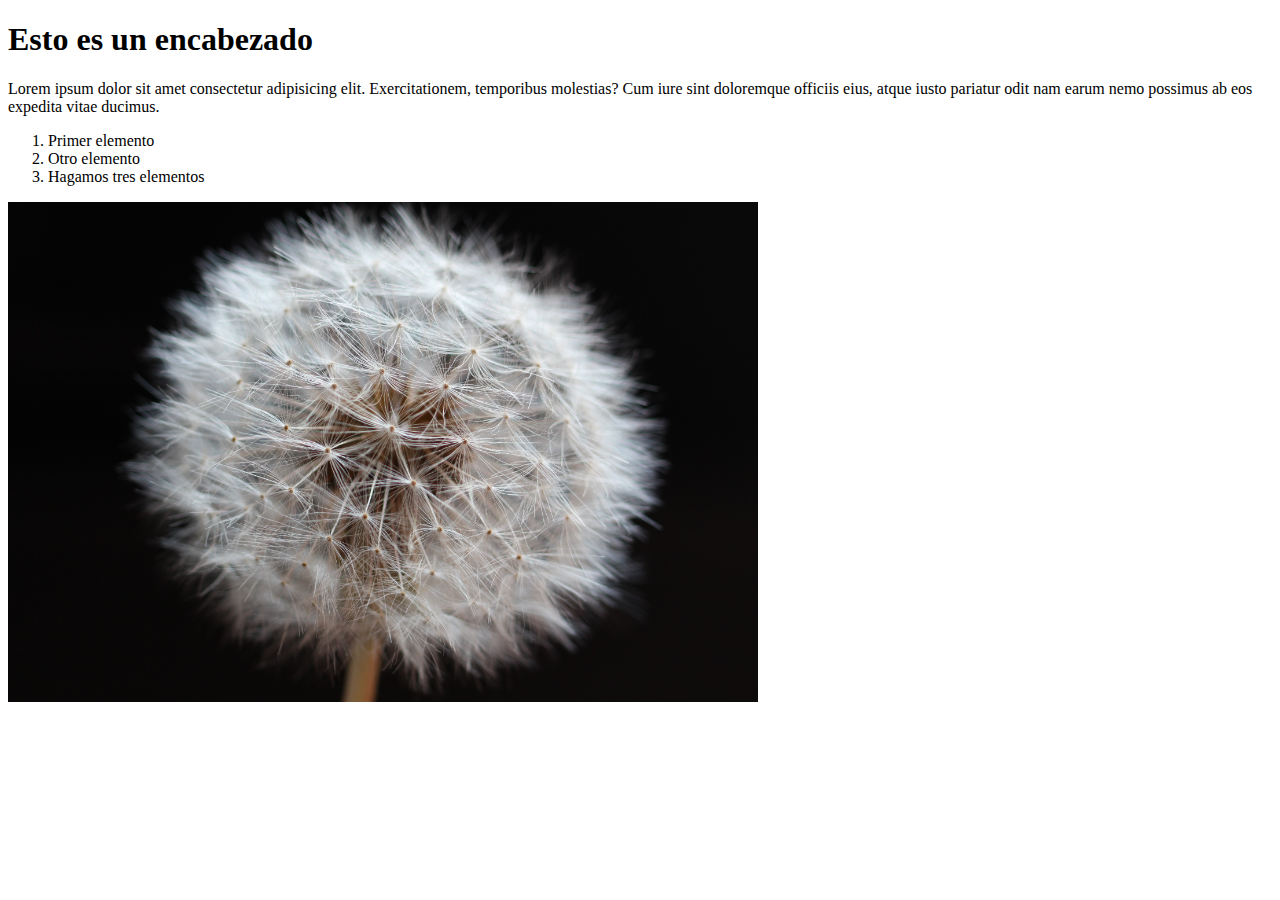
<file: index.html>
<!DOCTYPE html>
<html lang="en">

<head>
    <meta charset="UTF-8">
    <meta name="viewport" content="width=device-width, initial-scale=1.0">
    <meta http-equiv="X-UA-Compatible" content="ie=edge">
    <title>Hola Mundo</title>
</head>

<body>
    <h1>Esto es un encabezado</h1>
    <p>Lorem ipsum dolor sit amet consectetur adipisicing elit. Exercitationem, temporibus molestias? Cum iure sint
        doloremque officiis eius, atque iusto pariatur odit nam earum nemo possimus ab eos expedita vitae ducimus.</p>
    
    <ol>
        <li>Primer elemento</li>
        <li>Otro elemento</li>
        <li>Hagamos tres elementos</li>
    </ol>

    <img style="width: 750px; position: fixed; text-align: center;"; src="david-dawson-PvdUmBGqtk4-unsplash.jpg" alt="Texto alternativo">
    <a href="https://developer.mozilla.org/en-US/">Link</a>
    <br>
    <button title="Presione el boton feo">un boton feo</button>
    <br>

</body>
</html>
</file>
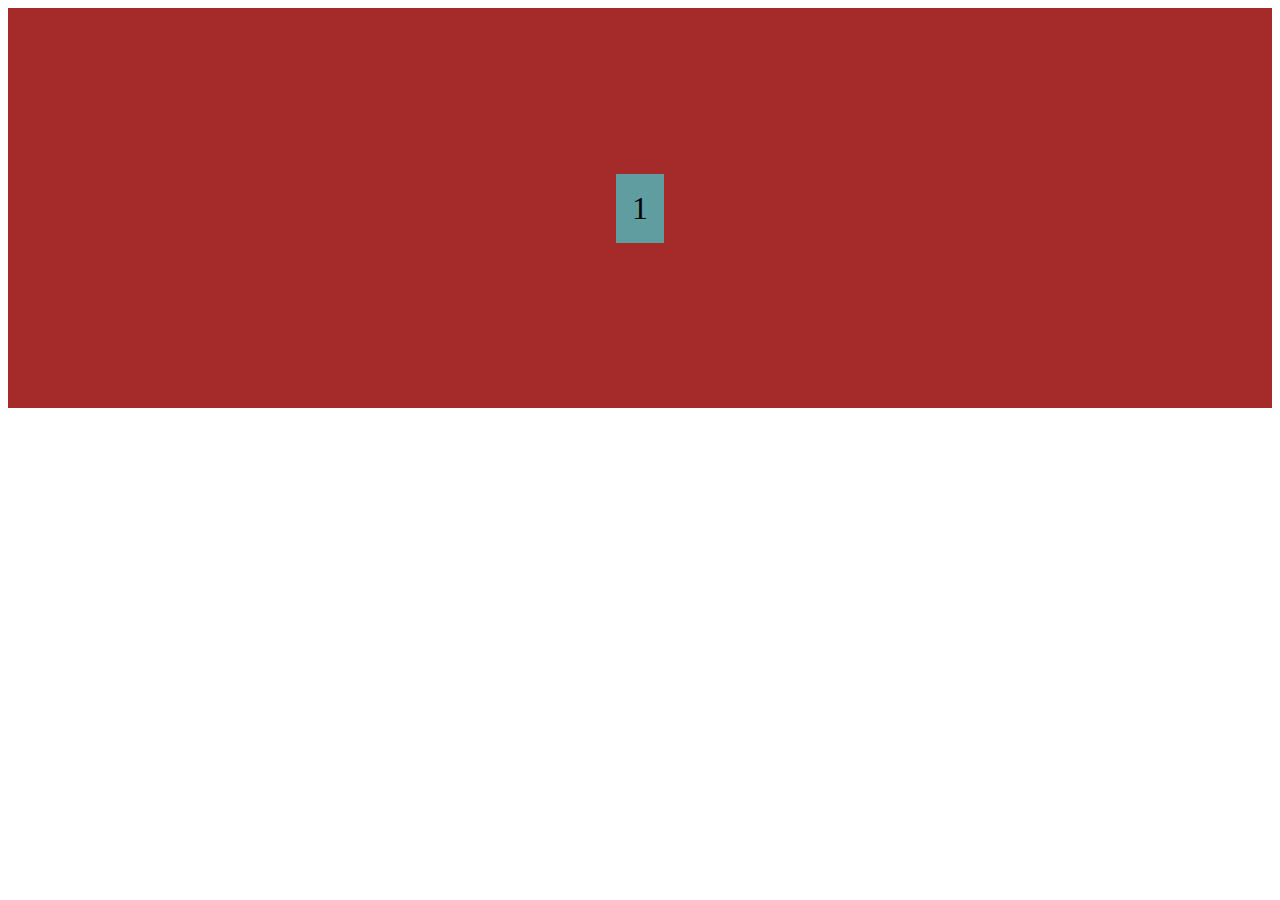
<file: flex.html>
<!DOCTYPE html>
<html lang="en">
<head>
    <meta charset="UTF-8">
    <meta name="viewport" content="width=device-width, initial-scale=1.0">
    <link rel="stylesheet" href="flex.css"/>
    <title>Contenedores flex</title>
</head>
<body>
    <div class="flex-container">
        <div>1</div>
        <!-- <div>2</div>
        <div>3</div>
        <div>4</div>
        <div>5</div>
        <div>6</div>
        <div>7</div>
        <div>8</div>
        <div>9</div>
        <div>10</div>
        <div>11</div>
        <div>12</div> -->
    </div>
</body>
</html>
</file>
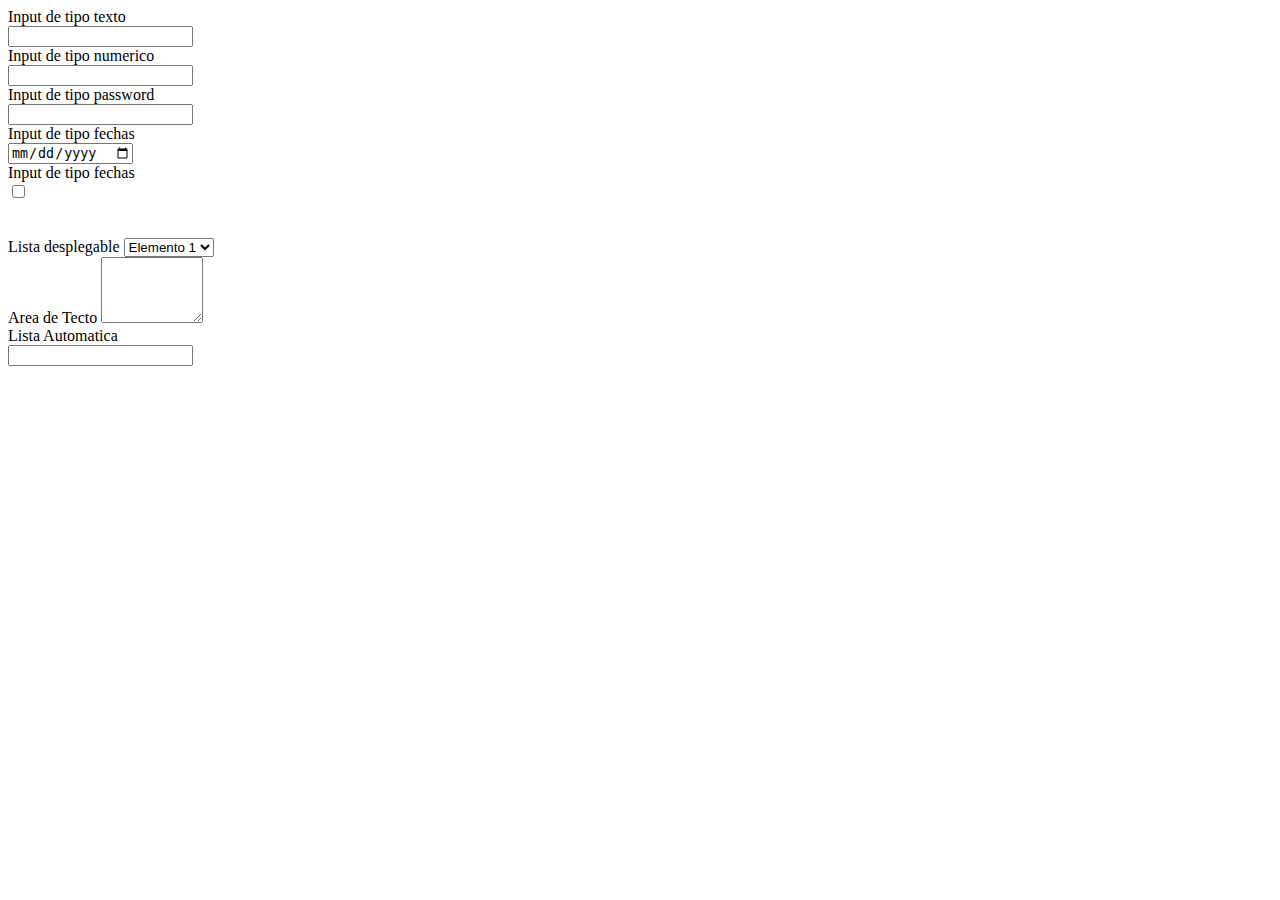
<file: form.html>
<!DOCTYPE html>
<html lang="en">
<head>
    <meta charset="UTF-8">
    <meta name="viewport" content="width=device-width, initial-scale=1.0">
    <meta http-equiv="X-UA-Compatible" content="ie=edge">
    <title>Formularios</title>
</head>
<body>
    <form>
        Input de tipo texto
        <br>
        <input type="text" />
        <br>
        Input de tipo numerico
        <br>
        <input type="number" />
        <br>
        Input de tipo password
        <br>
        <input type="password" />
        <br>
        Input de tipo fechas
        <br>
        <input type="date" />
        <br>
        Input de tipo fechas
        <br>
        <input type="checkbox" />
        <br>
        <br>
        <br>

        Lista desplegable
        <select>
            <option value="1">Elemento 1</option>
            <option value="2">Elemento 2</option>
            <option value="3">Elemento 3</option>
        </select>
        
        <br>
        Area de Tecto
        <textarea rows="4" cols="10"></textarea>
        <br>

        Lista Automatica
        <br>
        <input list="lista"/>
        <datalist id="lista">
            <option value="1">Elemento 1</option>
            <option value="2">Elemento 2</option>
            <option value="3">Elemento 3</option>
        </datalist>

        
    </form>
</body>
</html>
</file>
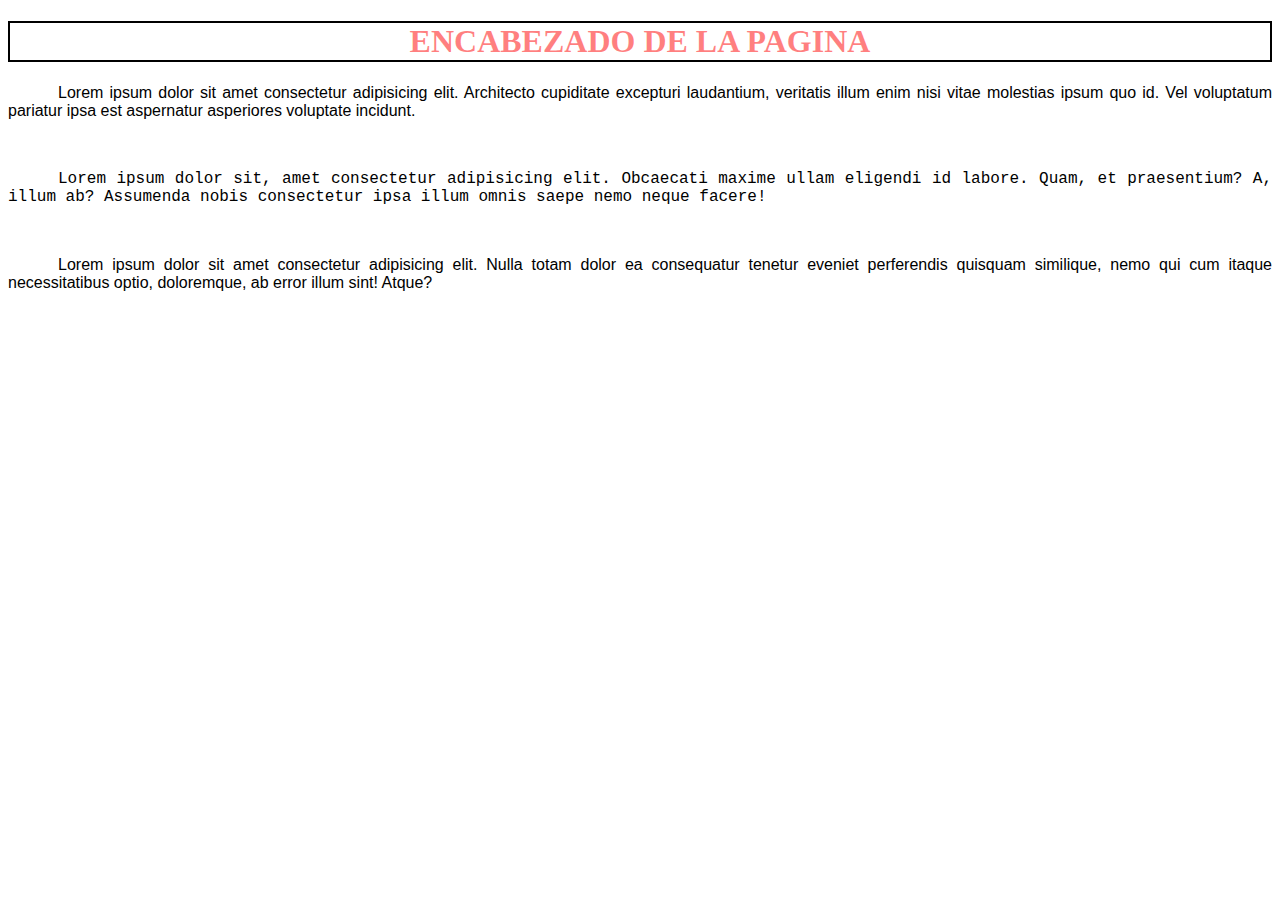
<file: fuentes.html>
<!DOCTYPE html>
<html lang="en">

<head>
    <meta charset="UTF-8">
    <meta name="viewport" content="width=device-width, initial-scale=1.0">
    <title>Fuentes</title>
    <link rel="stylesheet" href="fuentes.css">
</head>

<body>
    <h1>Encabezado de la pagina</h1>
    <p class="p1">Lorem ipsum dolor sit amet consectetur adipisicing elit. Architecto cupiditate excepturi laudantium, veritatis
        illum enim nisi vitae molestias ipsum quo id. Vel voluptatum pariatur ipsa est aspernatur asperiores voluptate
        incidunt.
    </p>
    <br>
    <div>
        <p class="p2">Lorem ipsum dolor sit, amet consectetur adipisicing elit. Obcaecati maxime ullam eligendi id labore. Quam, et
            praesentium? A, illum ab? Assumenda nobis consectetur ipsa illum omnis saepe nemo neque facere!
        </p>
    </div>
    <br>
    <p class="p1">
        Lorem ipsum dolor sit amet consectetur adipisicing elit. Nulla totam dolor ea consequatur tenetur eveniet
        perferendis quisquam similique, nemo qui cum itaque necessitatibus optio, doloremque, ab error illum sint!
        Atque?
    </p>

</body>

</html>
</file>
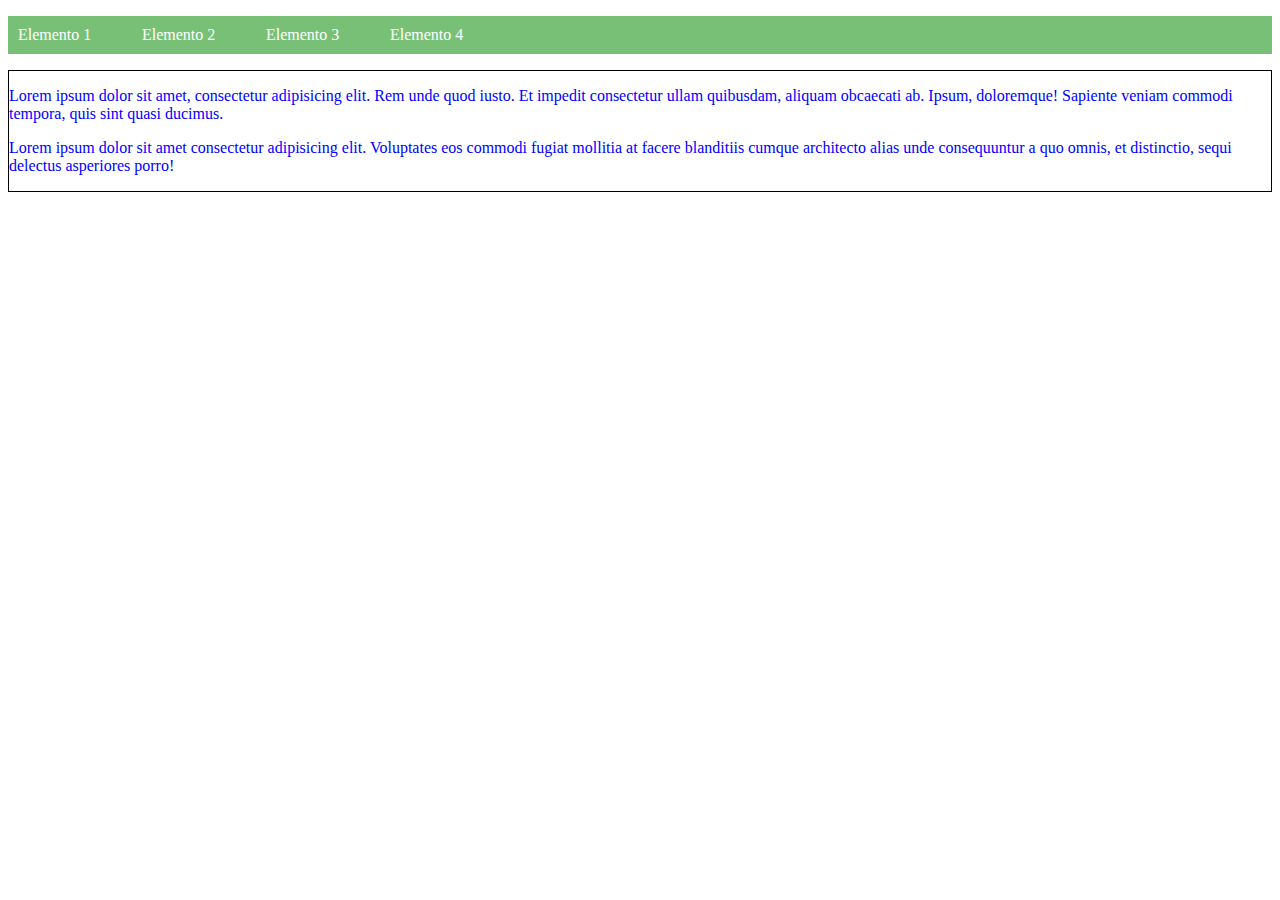
<file: herencia.html>
<!DOCTYPE html>
<html lang="en">
<head>
	<meta charset="UTF-8">
	<meta name="viewport" content="width=device-width, initial-scale=1.0">
	<meta http-equiv="X-UA-Compatible" content="ie=edge">
    <link type="text/css" href="herencia.css" rel="stylesheet">
    <title>Herencia</title>
</head>
<body>
    <ul id="menu">
        <li>Elemento 1</li>
        <li>Elemento 2</li>
        <li>Elemento 3</li>
        <li>Elemento 4</li>
    </ul>
    <div id="content">
        <p>
            Lorem ipsum dolor sit amet, consectetur adipisicing elit. Rem unde quod iusto. Et impedit consectetur ullam quibusdam, aliquam obcaecati ab. Ipsum, 
            doloremque! Sapiente veniam commodi tempora, quis sint quasi ducimus.
        </p>
        <div>
            <p>
                Lorem ipsum dolor sit amet consectetur adipisicing elit. Voluptates eos commodi fugiat mollitia at facere blanditiis cumque architecto alias unde 
                consequuntur a quo omnis, et distinctio, sequi delectus asperiores porro!
            </p>
        </div>
    </div>
</body>
</html>
</file>
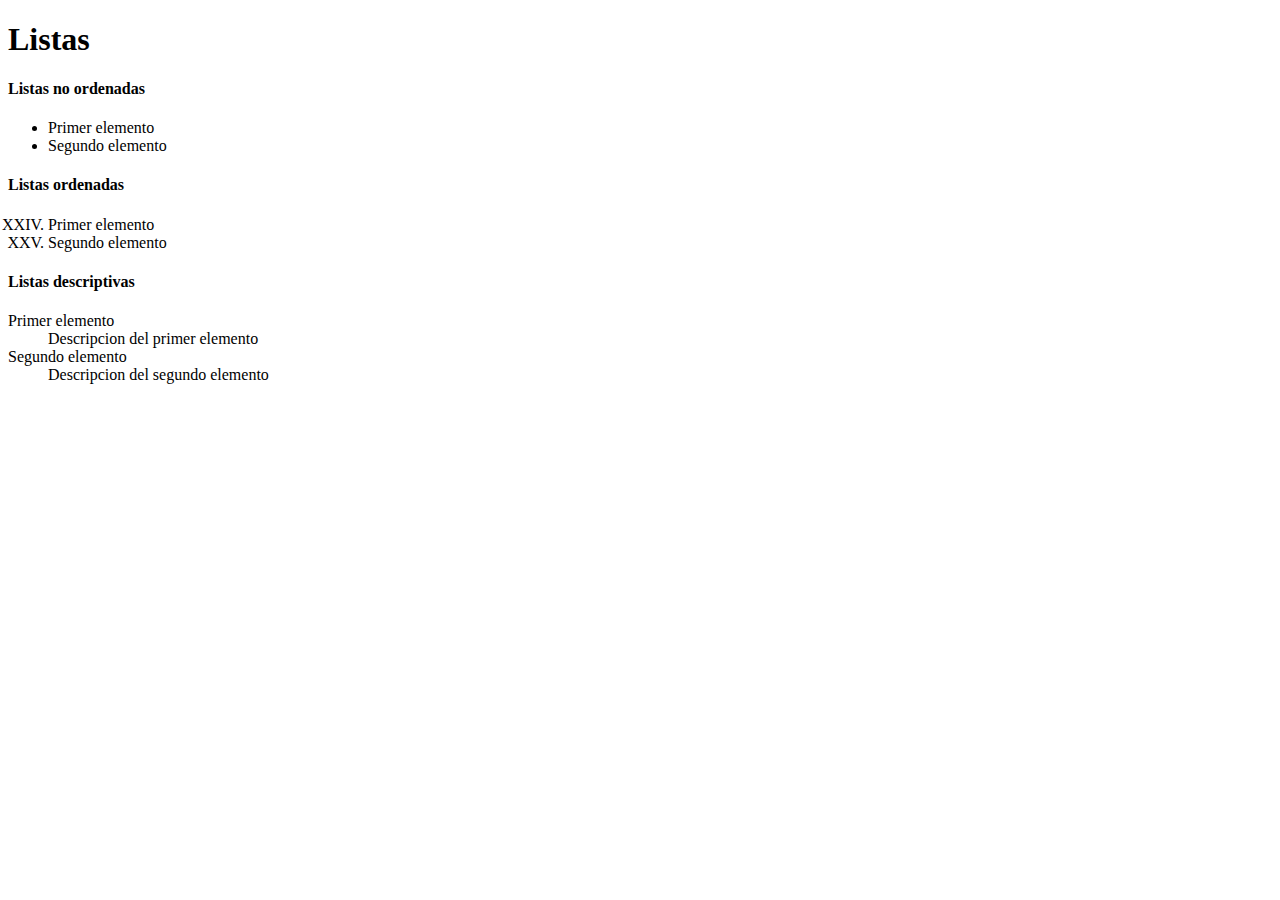
<file: listas.html>
<!DOCTYPE html>
<html lang="en">
<head>
    <meta charset="UTF-8">
    <meta name="viewport" content="width=device-width, initial-scale=1.0">
    <meta http-equiv="X-UA-Compatible" content="ie=edge">
    <title>Document</title>
</head>
<body>
    <h1>Listas</h1>
    <h4>Listas no ordenadas</h4>
    <ul>
        <li>Primer elemento</li>
        <li>Segundo elemento</li>
    </ul>

    <h4>Listas ordenadas</h4>
    <ol type="I" start="24">
        <li>Primer elemento</li>
        <li>Segundo elemento</li>
    </ol>

    <h4>Listas descriptivas</h4>
    <dl>
        <dt>Primer elemento</dt>
        <dd>Descripcion del primer elemento</dd>
        <dt>Segundo elemento</dt>
        <dd>Descripcion del segundo elemento</dd>
    </dl>
</body>
</html>
</file>
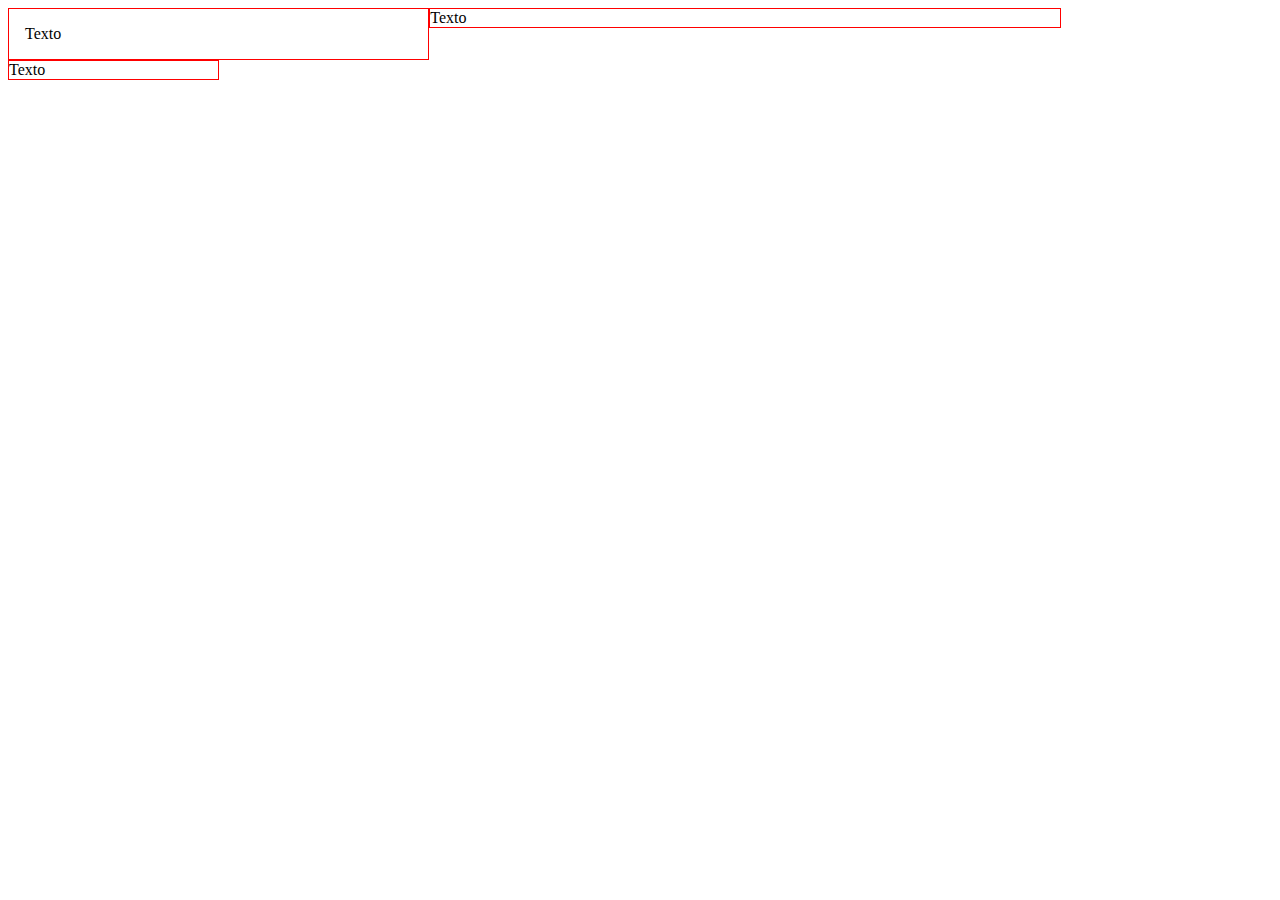
<file: modelo_malla.html>
<!DOCTYPE html>
<html lang="en">
<head>
	<meta charset="UTF-8">
	<meta name="viewport" content="width=device-width, initial-scale=1.0">
	<meta http-equiv="X-UA-Compatible" content="ie=edge">
    <link type="text/css" href="modelo_malla.css" rel="stylesheet">
    <title>Modelo de malla</title>
</head>
<body>
    <div class="row">
        <div class="col_4 border p-1">
            Texto
        </div>
        <div class="col_6 border" id="miide">
            Texto
        </div>
    </div>
    <div class="row">
        <div class="col_2 border">
            Texto
        </div>
    </div>
</body>
</html>
</file>
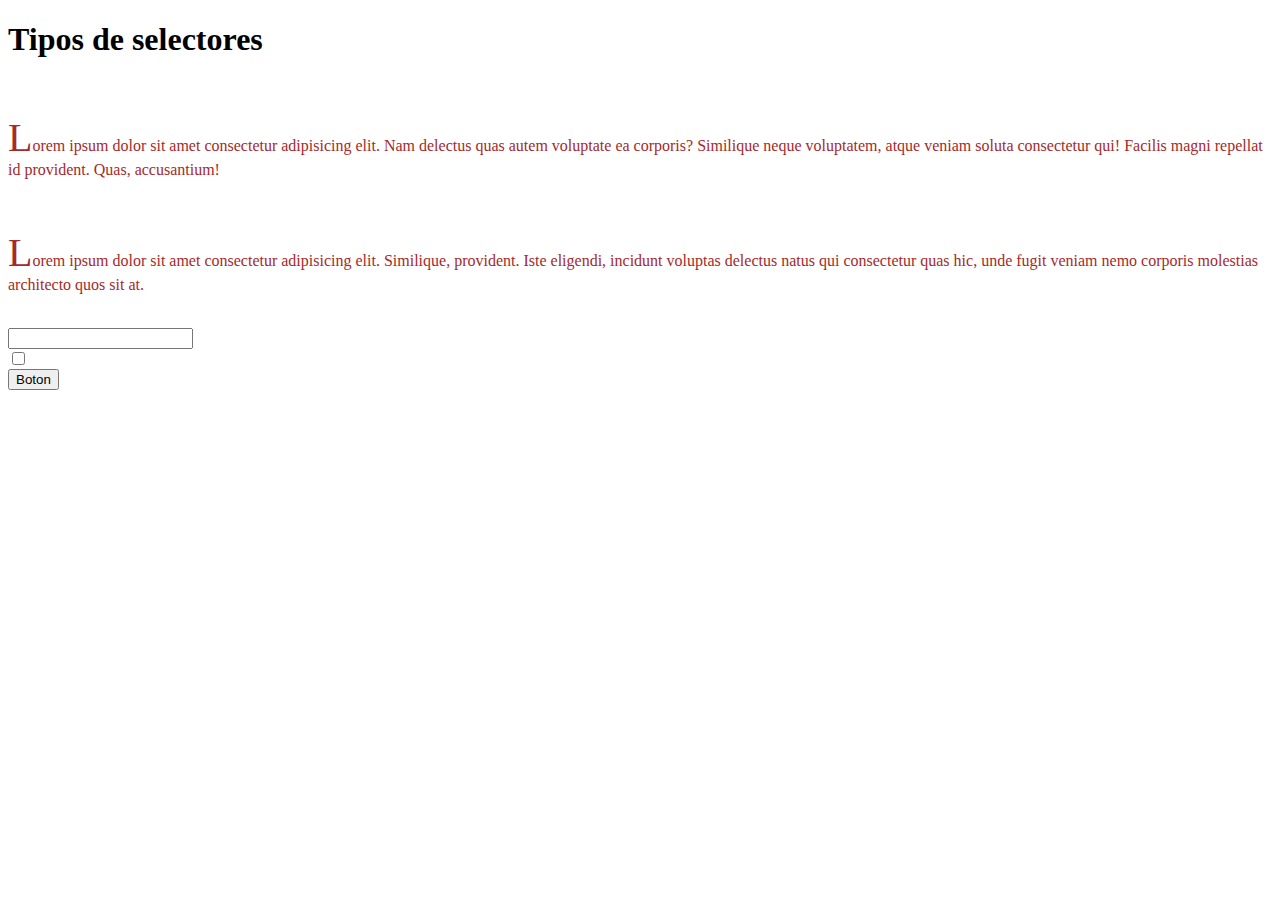
<file: selectores.html>
<!DOCTYPE html>
<html lang="en">

<head>
    <meta charset="UTF-8">
    <meta name="viewport" content="width=device-width, initial-scale=1.0">
    <meta http-equiv="X-UA-Compatible" content="ie=edge">
    <link type="text/css" href="selectores.css" rel="stylesheet">
    <title>Selectores</title>
</head>

<body>
    <h1 class="clase1">Tipos de selectores</h1>
    <br>
    <p>Lorem ipsum dolor sit amet consectetur adipisicing elit. Nam delectus quas autem voluptate ea corporis? Similique
        neque voluptatem, atque veniam soluta consectetur qui! Facilis magni repellat id provident. Quas, accusantium!
    </p>
    <br>
    <p id="parrafo1">Lorem ipsum dolor sit amet consectetur adipisicing elit. Similique, provident. Iste eligendi, incidunt voluptas
        delectus natus qui consectetur quas hic, unde fugit veniam nemo corporis molestias architecto quos sit at.</p>
    <br>
    <form>
        <input type="text">
        <br>
        <input type="checkbox">
        <br>
        <button>Boton</button>
    </form>
</body>

</html>
</file>
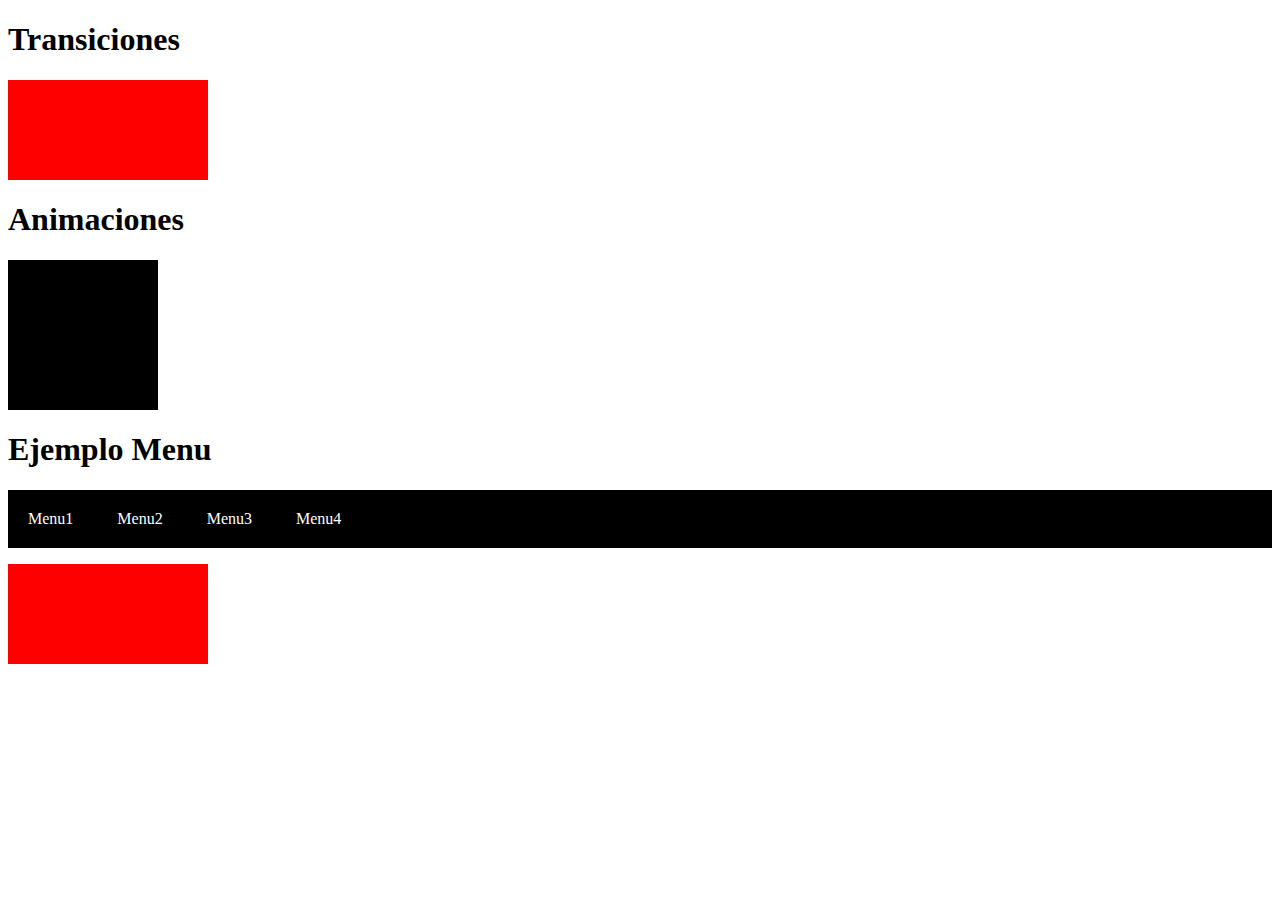
<file: transiciones-animacion.html>
<!DOCTYPE html>
<html lang="en">
<head>
    <meta charset="UTF-8">
    <meta name="viewport" content="width=device-width, initial-scale=1.0">
    <title>Ejemplo Animaciones</title>
    <link rel="stylesheet" href="trans-anim.css"/>
</head>
<body>
    <h1>Transiciones</h1>
    <div id="ej-trans"></div>
    <h1>Animaciones</h1>
    <div id="ej-anim"></div>
    <h1>Ejemplo Menu</h1>
    <div id="ej-menu">
        <ul id="menu">
            <li>Menu1</li>
            <li>Menu2</li>
            <li>Menu3</li>
            <li>Menu4</li>
        </ul>
    </div>
    <div id="ej-trans"></div>
</body>
</html>
</file>
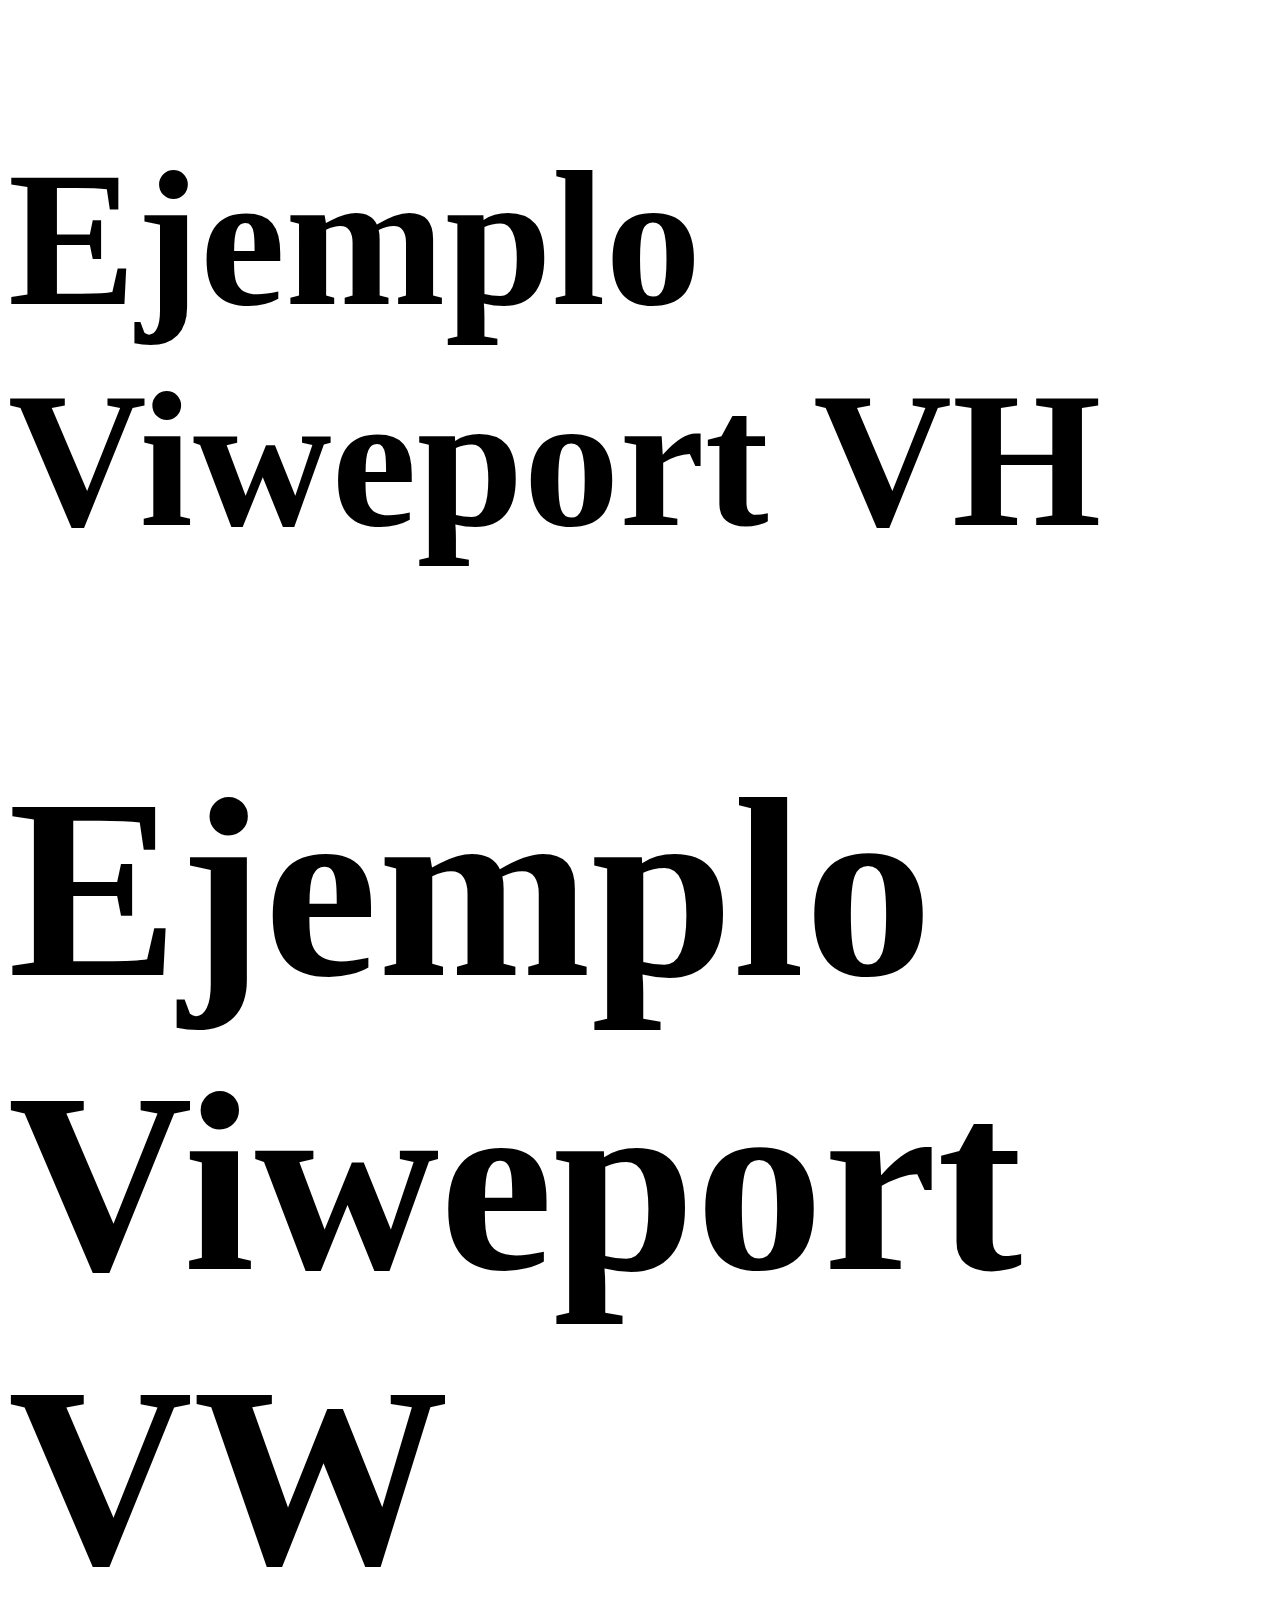
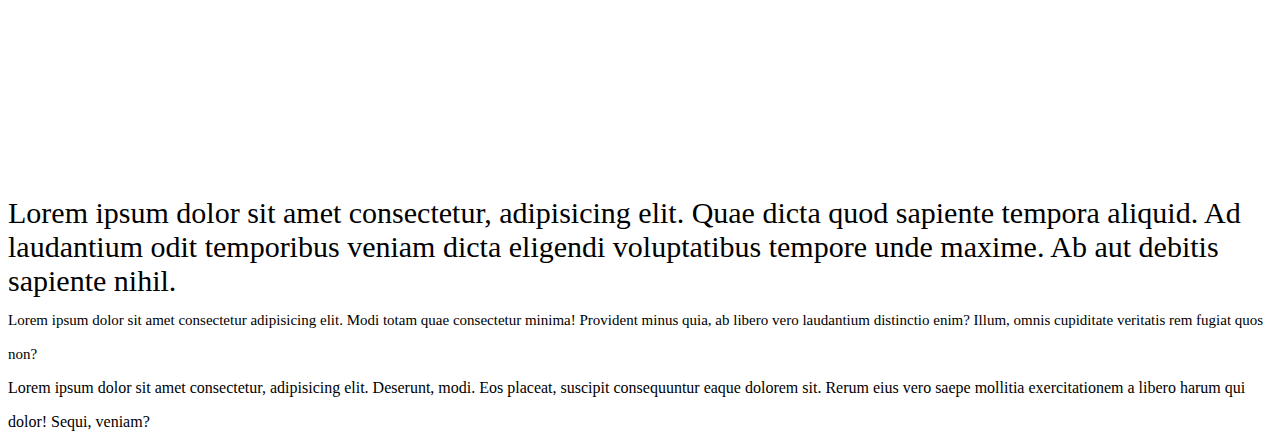
<file: unidades_responsivas.html>
<!DOCTYPE html>
<html lang="en">

<head>
    <meta charset="UTF-8">
    <meta name="viewport" content="width=device-width, initial-scale=1.0">
    <title>Unidades Responsivas</title>
    <link rel="stylesheet" href="unidades_responsivas.css">
</head>

<body>
    <h1 class="ejemplo-vh">Ejemplo Viweport VH</h1>
    <h1 class="ejemplo-vw">Ejemplo Viweport VW</h1>
    <div>
        Lorem ipsum dolor sit amet consectetur, adipisicing elit. Quae dicta quod sapiente tempora aliquid. Ad
        laudantium odit temporibus veniam dicta eligendi voluptatibus tempore unde maxime. Ab aut debitis sapiente
        nihil.
        <br>
        <span class="ejem-em">
            Lorem ipsum dolor sit amet consectetur adipisicing elit. Modi totam quae consectetur minima! Provident minus
            quia, ab libero vero laudantium distinctio enim? Illum, omnis cupiditate veritatis rem fugiat quos non?
        </span>
        <br>
        <span class="ejem-rem">
            Lorem ipsum dolor sit amet consectetur, adipisicing elit. Deserunt, modi. Eos placeat, suscipit consequuntur
        eaque dolorem sit. Rerum eius vero saepe mollitia exercitationem a libero harum qui dolor! Sequi, veniam?
        </span>
        
    </div>
</body>

</html>
</file>
<file: flex.css>
.flex-container{
    background-color: brown;
    display: flex;
    flex-direction: row-reverse;
    flex-wrap: wrap;
    justify-content: center;
    height: 400px;
    /* align-items: baseline; */
    align-content: center;
}

.flex-container div{
    background-color: cadetblue;
    font-size: 2em;
    padding: 0.5em;
    margin: 0.25em;
}
</file>
<file: fuentes.css>
h1 {
    color: rgba(255, 0, 0, 0.5);
    text-align: center;
    text-transform: uppercase;
    border: 2px solid black;
    padding: 20px, 0px;
}

p {
    text-indent: 50px;
    text-align: justify;
}

.p1 {
    font-family: Arial, Helvetica, sans-serif;
}

.p2 {
    font-family: 'Courier New', Courier, monospace;
}
</file>
<file: herencia.css>
/*Especificidad (a, b, c, d)

a: Estilos definidos en HTML
b: ID's
c: Clases y pseudo-clases
d: Pseudo-elementos y elementos 
*/

#content {
    border: 1px solid black;
}

#content p {
    color: blue;
}

#content > p {
    
}

#content div p {

}

@media (min-width: 100px) {
    #menu {
        padding: 0px;
        color: white;
        background-color: black;
    }
    
    #menu li {
        display: inline-block;
        padding: 10px;
        width: 100px;
    }
    
    #menu li:hover {
        background-color: white;
        color: black;
    }
}

@media (min-width: 700px) {
    #menu {
        padding: 0px;
        color: white;
        background-color: rgb(121, 192, 119);
    }
    
    #menu li {
        display: inline-block;
        padding: 10px;
        width: 100px;
    }
    
    #menu li:hover {
        background-color: white;
        color: black;
    }
}
</file>
<file: modelo_malla.css>
/*De aqui...*/

* {
    box-sizing: border-box;
}

.col_1{width: 8.33%;}
.col_2{width: 16.66%;}
.col_3{width: 25%;}
.col_4{width: 33.33%;}
.col_5{width: 41.66%;}
.col_6{width: 50%;}
.col_7{width: 58.33%;}
.col_8{width: 66.66%;}
.col_9{width: 75%;}
.col_10{width: 83.33%;}
.col_11{width: 91.66%;}
.col_12{width: 100%;}

[class*="col_"] {
    float: left;
}

.row::after {
    content: "";
    clear: both;
    display: table;
}

/*...hasta aca, dejarlo en un archivo aparte porque puede servir en el futuro*/

.p-1 {
    padding: 1em;
}

.border {
    border: 1px solid red;
}
</file>
<file: selectores.css>
p {
    color: brown;
}

#parrafo2 {
    background-color: darkgray;
}

.class1 {
    background-color: darksalmon;
}

input:focus{
    background-color: darkviolet;
}

button:hover{
    background-color: dodgerblue;
}

p::first-letter {
    font-size: 40px;
}

p::selection {
    background-color: black;
    color: white;
}
</file>
<file: trans-anim.css>
@keyframes ejemplo1 {
    0% {top: 0px; left: 200px;}
    25% {top: 200px;}
    50%{top: 200px;}
    100%{left: 0px; top: 0px;}
}

#ej-trans {
    background-color: red;
    width: 200px;
    height: 100px;
    transition: height 2s;
}

#ej-trans:hover {
    height: 300px;
}

#ej-anim {
    background-color: black;
    width: 150px;
    height: 150px;
    position: relative;
    animation-name: ejemplo1;
    animation-duration: 6s;
    animation-iteration-count: infinite;
    animation-delay: 2s;
}

#ej-menu {
    background-color: black;
}

#menu {
    padding: 0px;
    color: white;
}

#menu li {
    display: inline-block;
    padding: 20px;
}

#menu li:hover {
    color: black;
    background-color: white;
}
</file>
<file: unidades_responsivas.css>
html {
    font-size: 16px;
}

div {
    font-size: 30px;
}

.ejem-em {
    font-size:  0.5em;
}

.ejem-rem {
    font-size: 1rem;
}

.ejemplo-vh {
    font-size: 20vh;
    font-size: 15vw;
}

.ejemplo-vw {
    font-size: 20vw;
}
</file>
